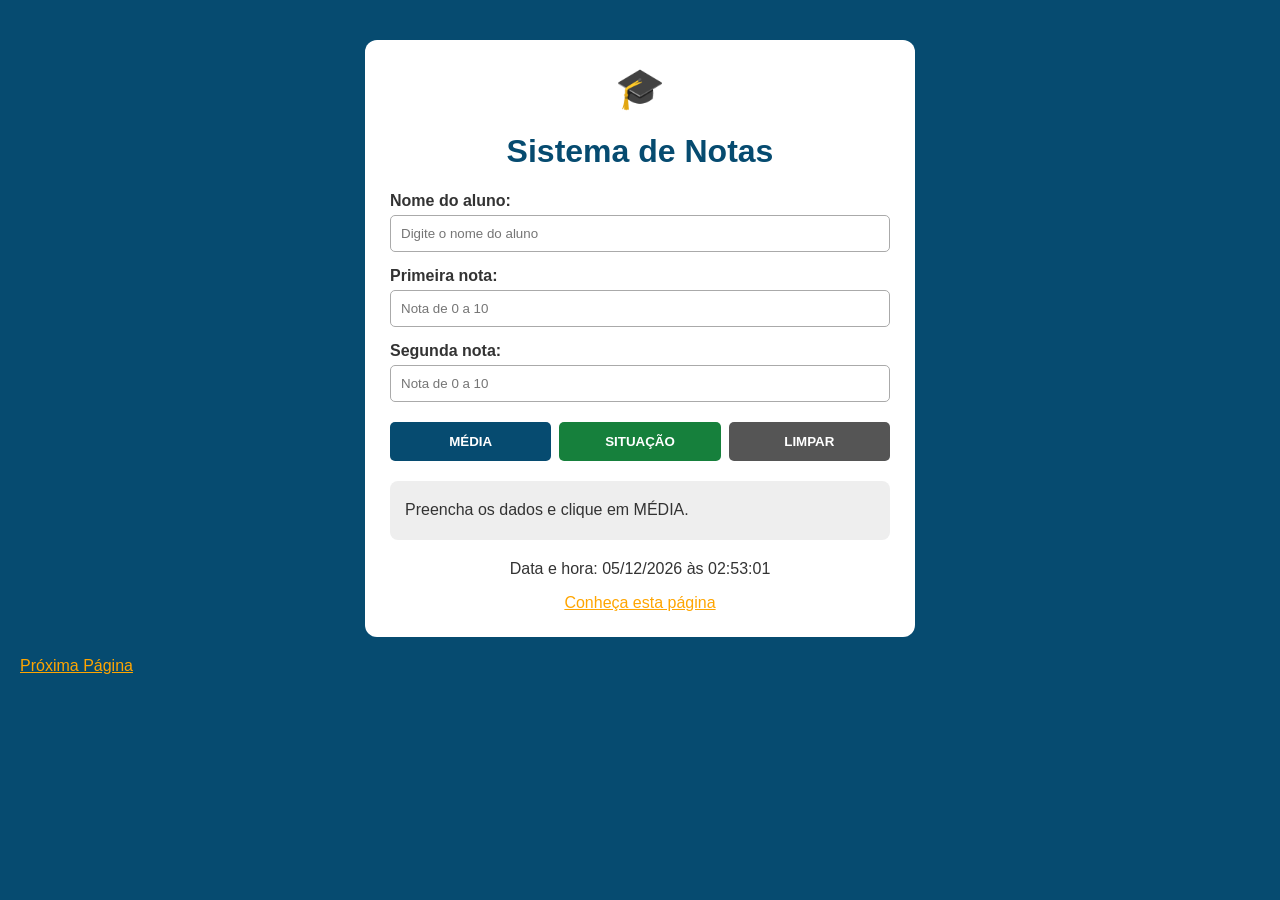
<file: index.html>
<!DOCTYPE html>
<html lang="pt-BR">
<head>
    <meta charset="UTF-8">
    <meta name="viewport" content="width=device-width, initial-scale=1.0">
    <title>Sistema de Notas</title>

    <link rel="stylesheet" href="styles.css">
</head>

<body>

    <div class="container">

        <div class="logo">🎓</div>

        <h1>Sistema de Notas</h1>

        <form id="formulario">

            <label for="nome">Nome do aluno:</label>
            <input type="text" id="nome"
                   placeholder="Digite o nome do aluno">

            <label for="nota1">Primeira nota:</label>
            <input type="number" id="nota1"
                   placeholder="Nota de 0 a 10"
                   min="0" max="10" step="any">

            <label for="nota2">Segunda nota:</label>
            <input type="number" id="nota2"
                   placeholder="Nota de 0 a 10"
                   min="0" max="10" step="any">

            <div class="botoes">

                <button type="button" class="media"
                        onclick="calcularMedia()">
                    MÉDIA
                </button>

                <button type="button" class="situacao"
                        onclick="mostrarSituacao()">
                    SITUAÇÃO
                </button>

                <button type="button" class="limpar"
                        onclick="limparCampos()">
                    LIMPAR
                </button>

            </div>

        </form>

        <div id="resultado">
            Preencha os dados e clique em MÉDIA.
        </div>

        <div class="rodape">
            <p id="dataHora"></p>
            <a href="sobre.html">Conheça esta página</a>
        </div>

    </div>

    <a href="page1.html">Próxima Página</a>

    <script src="script.js"></script>

</body>
</html>
</file>
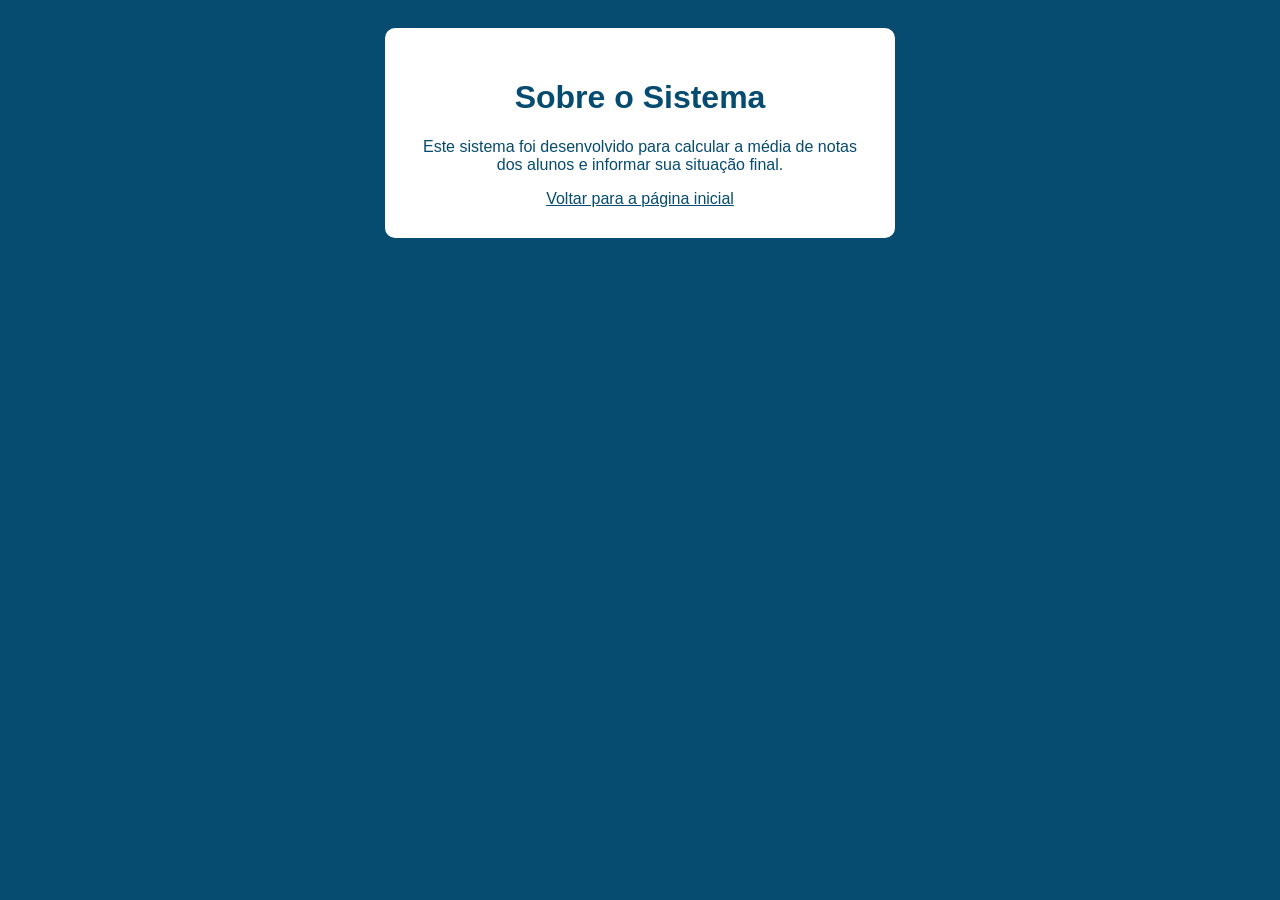
<file: page1.html>
<!DOCTYPE html>
<html lang="pt-BR">
<head>
    <meta charset="UTF-8">
    <title>Sobre o Sistema</title>

    <style>
        body {
            font-family: Arial, sans-serif;
            background-color: #064b70;
            color: orange;
            text-align: center;
            padding: 20px;
        }

        .caixa {
            background-color: white;
            color: #064b70;
            padding: 30px;
            border-radius: 10px;
            max-width: 450px;
            margin: auto;
        }

        a {
            color: #064b70;
        }
    </style>
</head>

<body>

    <div class="caixa">
        <h1>Sobre o Sistema</h1>

        <p>Este sistema foi desenvolvido para calcular
        a média de notas dos alunos e informar sua situação final.</p>

        <a href="index.html">Voltar para a página inicial</a>
    </div>

</body>
</html>
</file>
<file: styles.css>
body {
    font-family: Arial, sans-serif;
    background-color: #064b70;
    color: orange;
    margin: 0;
    padding: 20px;
}

.container {
    background-color: white;
    color: #333;
    max-width: 500px;
    margin: 20px auto;
    padding: 25px;
    border-radius: 12px;
    box-shadow: 15px #222;
}

h1 {
    text-align: center;
    color: #064b70;
}

.logo {
    text-align: center;
    font-size: 40px;
    margin-bottom: 10px;
}

label {
    display: block;
    margin-top: 15px;
    font-weight: bold;
}

input {
    width: 100%;
    padding: 10px;
    margin-top: 5px;
    box-sizing: border-box;
    border: 1px solid #aaa;
    border-radius: 5px;
}

.botoes {
    display: flex;
    gap: 8px;
    margin-top: 20px;
    flex-wrap: wrap;
}

button {
    flex: 1;
    padding: 12px;
    border: none;
    border-radius: 5px;
    color: white;
    cursor: pointer;
    font-weight: bold;
}

.media {
    background-color: #064b70;
}

.situacao {
    background-color: #16803c;
}

.limpar {
    background-color: #555;
}

button:hover {
    opacity: 0.8;
}

#resultado {
    margin-top: 20px;
    padding: 15px;
    background-color: #eee;
    border-radius: 8px;
    line-height: 1.8;
    overflow-wrap: anywhere;
}

.aprovado {
    color: green;
    font-weight: bold;
}

.reprovado {
    color: red;
    font-weight: bold;
}

.erro {
    color: red;
    font-weight: bold;
}

.rodape {
    text-align: center;
    margin-top: 20px;
}

a {
    color: orange;
}
</file>
